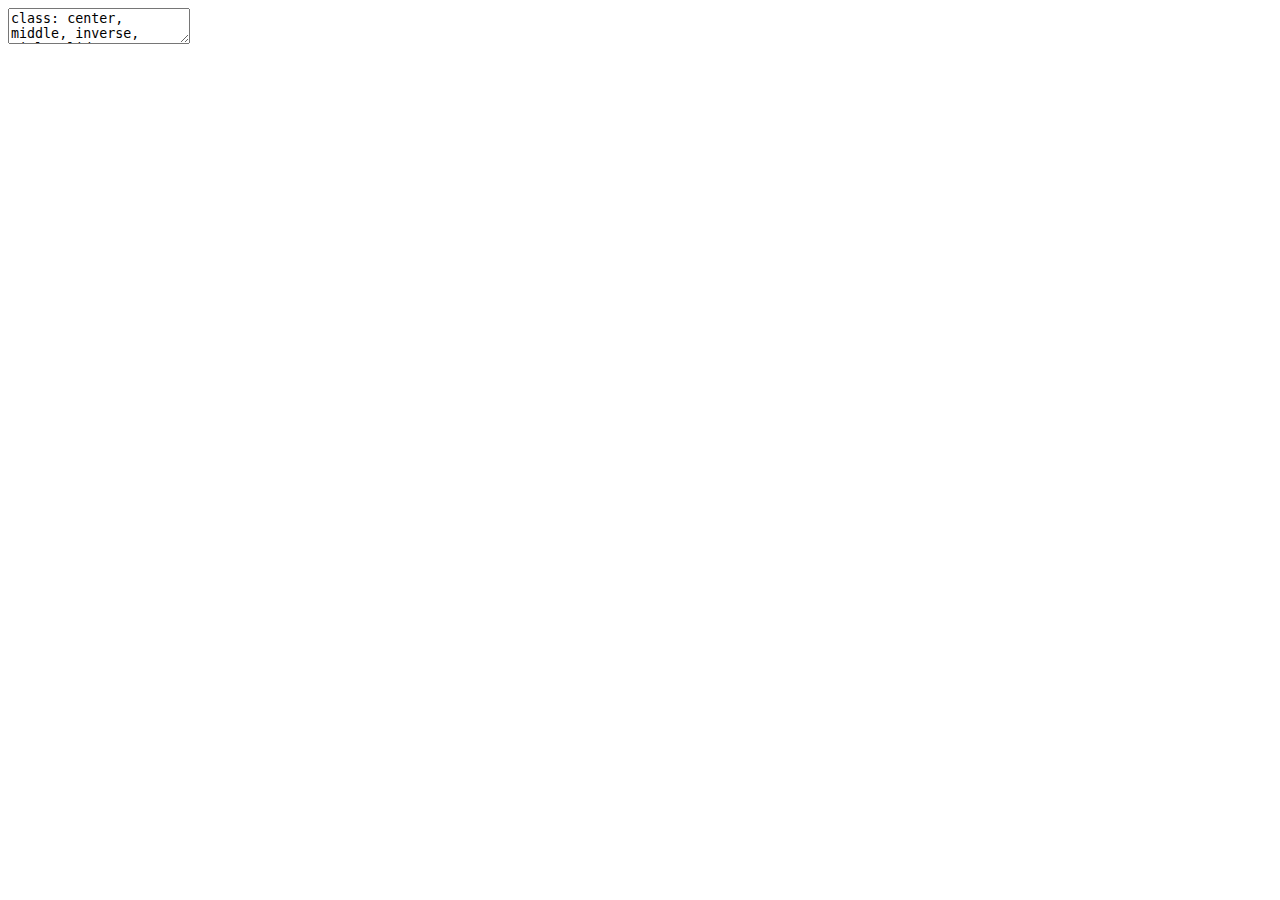
<file: bss-slides.html>
<!DOCTYPE html>
<html xmlns="http://www.w3.org/1999/xhtml" lang="" xml:lang="">
  <head>
    <title>Mass spectrometry and proteomics</title>
    <meta charset="utf-8" />
    <meta name="author" content="Laurent Gatto" />
    <link href="bss-slides_files/remark-css-0.0.1/default.css" rel="stylesheet" />
    <link href="bss-slides_files/remark-css-0.0.1/default-fonts.css" rel="stylesheet" />
    <link rel="stylesheet" href="my.css" type="text/css" />
  </head>
  <body>
    <textarea id="source">
class: center, middle, inverse, title-slide

# Mass spectrometry and proteomics
## Using R/Bioconductor
### <a href="#laurent-gatto">Laurent Gatto</a>
### <a href="https://uclouvain-cbio.github.io/BSS2019/">BSS2019</a> - UCLouvain - 5 July 2019

---

class: middle
name: cc-by

These slides are available under a **creative common
[CC-BY license](http://creativecommons.org/licenses/by/4.0/)**. You are
free to share (copy and redistribute the material in any medium or
format) and adapt (remix, transform, and build upon the material) for
any purpose, even commercially
&lt;img height="20px" alt="CC-BY" src="./img/cc1.jpg" /&gt;.


---
class: middle

## On the menu

**Overall goal** (with [Lieven
Clement](https://statomics.github.io/pages/about.html)): quanitative
proteomics data analysis done right using Bioconductor tools and (some
of) the best statistical methods.

1. Proteomics in Bioconductor
2. How does mass spectrometry-based proteomics work?
3. Quantitative proteomics
4. Introduction to *[MSnbase](https://bioconductor.org/packages/3.9/MSnbase)*


---
class: middle center

![](./Figures/overview0.png)

???

From a 2011 study that compared the expression profiles of 3 cell
lines using RNA-Seq, MS-based proteomics and immunofluorescence
(protein-specific antibodies).

They observed an overall Spearman correlation of 0.63.

**In what ways to these summaries differ?**

Using a common gene-centric identifier, but

- What do we have along the rows, what are our features? Transcripts
  on the left. Protein groups on the right.
- How are these intensities produced?

## Take-home message 1

These data tables are less similar than they appear.


---
class: middle, center

## 1. [Proteomics](http://bioconductor.org/packages/release/BiocViews.html#___Proteomics) and [mass spectrometry](http://bioconductor.org/packages/release/BiocViews.html#___MassSpectrometry) packages and [workflow](https://rawgit.com/lgatto/bioc-ms-prot/master/lab.html) in Bioconductor.

---
class: middle, center

## 2. How does mass spectrometry work? 

### (applies to proteomics and metabolomics)

---
class: middle

### Overview

![](./Figures/overview1.jpg)

---
### How does MS work?

1. Digestion of proteins into peptides - as will become clear later,
   the features we measure in shotgun (or bottom-up) *proteomics* are
   peptides, **not** proteins.

--

2. On-line liquid chromatography (LC-MS)

--

3. Mass spectrometry (MS) is a technology that **separates** charged
   molecules (ions, peptides) based on their mass to charge ratio
   (M/Z).

---
### Chromatography

MS is generally coupled to chromatography (liquid LC, but can also be
gas-based GC). The time an analytes takes to elute from the
chromatography column is the **retention time**.

![A chromatogram, illustrating the total amount of analytes over the retention time.](./Figures/chromatogram.png)

???

- This is an acquisition. There can be one per sample (with muliple
  fractions), of samples can be combined/multiplexed and acquired
  together.

---
class: middle

An mass spectrometer is composed of three components:

1. The *source*, that ionises the molecules: examples are Matrix-assisted
   laser desorption/ionisation (MALDI) or electrospray ionisation
   (ESI).
2. The *analyser*, that separates the ions: Time of flight (TOF) or Orbitrap.
3. The *detector* that quantifies the ions.

Ions typically go through that cylce at least twice (MS2, tandem MS,
or MSMS). Before the second cycle, individual *precursor* ions a
selected and broken into *fragment* ions.

---
class: middle center

![Schematics of a mass spectrometer and two rounds of MS.](./Figures/SchematicMS2.png)

???

Before MS:
- Restriction with enzyme, typically trypsine.
- Off-line fractionation.

An mass spectrometer is composed of three components:

1. The *source*, that ionises the molecules: examples are Matrix-assisted
   laser desorption/ionisation (MALDI) or electrospray ionisation
   (ESI).
2. The *analyser*, that separates the ions: Time of flight (TOF) or Orbitrap.
3. The *detector* that quantifies the ions.

Ions typically go through that cylce at least twice (MS2, tandem MS or
MSMS). Before the second cycle, individual *precursor* ions a
selected, broken into fragment ions.

---
class: middle center

![Separation and detection of ions in a mass spectrometer.](./Figures/mstut.gif)

---
class: middle center

![Parent ions in the MS1 spectrum (left) and two sected fragment ions MS2 spectra (right).](./Figures/MS1-MS2-spectra.png)

???

Highlight
- Semi-stochastic nature of MS
- Data dependent acquisition (DDA)

---
class: middle center

.left-col-50[
![MS1 spectra over retention time.](./Figures/F02-3D-MS1-scans-400-1200-lattice.png)
]

.right-col-50[
![MS2 spectra interleaved between two MS1 spectra.](./Figures/F02-3D-MS1-MS2-scans-100-1200-lattice.png)
]

???

- Please keep this MS space and the semi-stochastic nature of MS
  acquisition in mind , as I will come back to it later.


---
###  Identification: fragment ions

![Peptide fragment ions.](./Figures/frag.png)


---
###  Identification: Peptide-spectrum matching (PSM)

Matching **expected** and *observed* spectra:

```
&gt; MSnbase::calculateFragments("SIGFEGDSIGR")
           mz  ion type pos z        seq
1    88.03931   b1    b   1 1          S
2   201.12337   b2    b   2 1         SI
3   258.14483   b3    b   3 1        SIG
4   405.21324   b4    b   4 1       SIGF
5   534.25583   b5    b   5 1      SIGFE
6   591.27729   b6    b   6 1     SIGFEG
7   706.30423   b7    b   7 1    SIGFEGD
8   793.33626   b8    b   8 1   SIGFEGDS
9   906.42032   b9    b   9 1  SIGFEGDSI
10  963.44178  b10    b  10 1 SIGFEGDSIG
11  175.11895   y1    y   1 1          R
12  232.14041   y2    y   2 1         GR
13  345.22447   y3    y   3 1        IGR
14  432.25650   y4    y   4 1       SIGR
15  547.28344   y5    y   5 1      DSIGR
16  604.30490   y6    y   6 1     GDSIGR
 [ reached getOption("max.print") -- omitted 16 rows ]
```

---
class: middle

###  Identification: Peptide-spectrum matching (PSM)

Matching *expected* and **observed** spectra:

![Peptide fragment matching](./Figures/annotated-spectrum.png)


???

Performed by **search engines** such as Mascot, MSGF+, Andromeda, ...

---
### Identification: database

![Uniprot human proteome](./Figures/uniprot1.png)

???

## [Human proteome](https://www.uniprot.org/help/human_proteome)

In 2008, a draft of the complete human proteome was released from
UniProtKB/Swiss-Prot: the approximately 20,000 putative human
protein-coding genes were represented by one UniProtKB/Swiss-Prot
entry, tagged with the keyword 'Complete proteome' and later linked to
proteome identifier UP000005640. This UniProtKB/Swiss-Prot H. sapiens
proteome (manually reviewed) can be considered as complete in the
sense that it contains one representative (**canonical**) sequence for
each currently known human gene. Close to 40% of these 20,000 entries
contain manually annotated alternative isoforms representing over
22,000 additional sequences


## [What is the canonical sequence?](https://www.uniprot.org/help/canonical_and_isoforms)

To reduce redundancy, the UniProtKB/Swiss-Prot policy is to describe
all the protein products encoded by one gene in a given species in a
single entry. We choose for each entry a canonical sequence based on
at least one of the following criteria:

1. It is the most prevalent.
2. It is the most similar to orthologous sequences found in other species.
3. By virtue of its length or amino acid composition, it allows the
   clearest description of domains, isoforms, polymorphisms,
   post-translational modifications, etc.
4. In the absence of any information, we choose the longest sequence.


## Are all isoforms described in one UniProtKB/Swiss-Prot entry?

Whenever possible, all the protein products encoded by one gene in a
given species are described in a single UniProtKB/Swiss-Prot entry,
including isoforms generated by alternative splicing, alternative
promoter usage, and alternative translation initiation (*). However,
some alternative splicing isoforms derived from the same gene share
only a few exons, if any at all, the same for some 'trans-splicing'
events. In these cases, the divergence is obviously too important to
merge all protein sequences into a single entry and the isoforms have
to be described in separate 'external' entries.

## UniProt [downloads](https://www.uniprot.org/downloads)

---
class: middle

### Identification

![Decoy databases and peptide scoring](./Figures/pr-2007-00739d_0004.gif)

From Käll *et al.* [Posterior Error Probabilities and False Discovery
Rates: Two Sides of the Same Coin](https://pubs.acs.org/doi/abs/10.1021/pr700739d).

???


- (global) FDR = B/(A+B)
- (local) fdr = PEP = b/(a+b)


---
###  Identification: Protein inference

- Keep only reliable peptides
- From these peptides, infer proteins
- If proteins can't be resolved due to shared peptides, merge them
  into **protein groups** of indistinguishable or non-differentiable
  proteins.


---
class: middle

![Peptide evidence classes](./Figures/nbt0710-647-F2.gif)

From [Qeli and Ahrens
(2010)](http://www.ncbi.nlm.nih.gov/pubmed/20622826).


---
class: middle, center

## 3. Quantitative proteomics 


---
class: middle

|    |Label-free |Labelled   |
|:---|:----------|:----------|
|MS1 |XIC        |SILAC, 15N |
|MS2 |Counting   |iTRAQ, TMT |

.left-col-50[
![MS1 spectra over retention time.](./Figures/F02-3D-MS1-scans-400-1200-lattice.png)
]

.right-col-50[
![MS2 spectra interleaved between two MS1 spectra.](./Figures/F02-3D-MS1-MS2-scans-100-1200-lattice.png)
]

---
class: middle center

### Label-free MS2: Spectral counting

![](./Figures/pbase.png)

From the [Pbase](https://bioconductor.org/packages/release/bioc/html/Pbase.html) package.


???

Comments of **spectral counting**:
- easy, but *semi-quantitative*
- **Note depth/coverage and compare to RNA-seq.**

---
class: middle center

### Labelled MS2: Isobaric tagging

![](./Figures/itraq.png)

???

Comments of **isobaric tagging**:
- multiplexing, albeit limited
- limited problem with missing values
- easy to process (fewer parameters to set)

---
class: middle center

### Label-free MS1: extracted ion chromatograms

.left-col-50[
![MS1 spectra over retention time.](./Figures/F02-3D-MS1-scans-400-1200-lattice.png)
]

.right-col-50[
![](./Figures/chrom_peaks.png)
]



Credit: [Johannes Rainer](https://github.com/jotsetung/)

???

Comments on **label-free**:

- Data processing
- Independent runs, NAs

---
class: middle center

### Labelled MS1: SILAC

![](./Figures/Silac.gif)

Credit: Wikimedia Commons.

???

Comments of **isotope labelling**:
- like red/green microarrays
- can be extended to 3, but risk of overlap of light, medium and heavy
  peaks

---
class: middle, center

## 4. The *[MSnbase](https://bioconductor.org/packages/3.9/MSnbase)* package 
&lt;img src="https://raw.githubusercontent.com/Bioconductor/BiocStickers/master/MSnbase/MSnbase.png" alt="MSnbase" style="width: 150px; padding: 10px"/&gt;

---
class: middle 

### Practical/demo

- Files in mass spectrometry and proteomics
- handling raw MS data using MSnExp objects
- loading identification data
- from raw to quantitative data as MSnSet objects
- load spreadsheet to MSnSet
- Quantitative proteomics data processing
  - filtering (independent filtering)
  - missing values
  - log transformation
  - normalisation
  - summarisation

See the [lab](https://htmlpreview.github.io/?https://github.com/lgatto/bioc-ms-prot/blob/master/bss-lab.html) vignette.

---
class: middle
name: laurent-gatto

.left-col-50[
&lt;img src="./img/lgatto3b.png" width = "180px"/&gt;
### Laurent Gatto
&lt;i class="fas fa-flask"&gt;&lt;/i&gt;&amp;nbsp;[Computational Biology Group](https://lgatto.github.io/cbio-lab/)&lt;br /&gt;
&lt;i class="fas fa-map-marker-alt"&gt;&lt;/i&gt;&amp;nbsp;de Duve Institute, UCLouvain&lt;br /&gt;
&lt;i class="fas fa-envelope"&gt;&lt;/i&gt;&amp;nbsp;laurent.gatto@uclouvain.be&lt;br /&gt;
&lt;i class="fas fa-home"&gt;&lt;/i&gt;&amp;nbsp;https://lgatto.github.io&lt;br /&gt;
&lt;i class="fab fa-twitter"&gt;&lt;/i&gt;&amp;nbsp;[@lgatto](https://twitter.com/lgatt0/)&lt;br /&gt;
&lt;i class="fab fa-github"&gt;&lt;/i&gt;&amp;nbsp;[lgatto](https://github.com/lgatto/)&lt;br /&gt;
&lt;img width="20px" align="top" alt="orcid" src="./img/orcid_64x64.png" /&gt;&amp;nbsp;[0000-0002-1520-2268](https://orcid.org/0000-0002-1520-2268)&lt;br /&gt;
&lt;img width="20px" align="top" alt="Impact story" src="./img/keybase.png"/&gt;&amp;nbsp;[lgatto](https://keybase.io/lgatto)&lt;br /&gt;
&lt;img width="20px" align="top" alt="Google scholar" src="./img/gscholar.png"/&gt;&amp;nbsp;[Google scholar](https://scholar.google.co.uk/citations?user=k5DrB74AAAAJ&amp;hl=en)&lt;br /&gt;
&lt;img width="20px" align="top" alt="Impact story" src="./img/impactstory-logo.png"/&gt;&amp;nbsp;[Impact story](https://profiles.impactstory.org/u/0000-0002-1520-2268)&lt;br /&gt;
&lt;i class="fas fa-pencil-alt"&gt;&lt;/i&gt;&amp;nbsp;[dissem.in](https://dissem.in/r/6231/laurent-gatto)&lt;br /&gt;
&lt;!-- &lt;i class="fab fa-linkedin"&gt;&lt;/i&gt;&amp;nbsp;https://www.linkedin.com/in/lgatto/&lt;br /&gt; --&gt;
]

.rigth-col-50[

## Thank you for your attention

]
    </textarea>
<style data-target="print-only">@media screen {.remark-slide-container{display:block;}.remark-slide-scaler{box-shadow:none;}}</style>
<script src="https://remarkjs.com/downloads/remark-latest.min.js"></script>
<script>var slideshow = remark.create({
"countIncrementalSlides": false
});
if (window.HTMLWidgets) slideshow.on('afterShowSlide', function (slide) {
  window.dispatchEvent(new Event('resize'));
});
(function(d) {
  var s = d.createElement("style"), r = d.querySelector(".remark-slide-scaler");
  if (!r) return;
  s.type = "text/css"; s.innerHTML = "@page {size: " + r.style.width + " " + r.style.height +"; }";
  d.head.appendChild(s);
})(document);

(function(d) {
  var el = d.getElementsByClassName("remark-slides-area");
  if (!el) return;
  var slide, slides = slideshow.getSlides(), els = el[0].children;
  for (var i = 1; i < slides.length; i++) {
    slide = slides[i];
    if (slide.properties.continued === "true" || slide.properties.count === "false") {
      els[i - 1].className += ' has-continuation';
    }
  }
  var s = d.createElement("style");
  s.type = "text/css"; s.innerHTML = "@media print { .has-continuation { display: none; } }";
  d.head.appendChild(s);
})(document);
// delete the temporary CSS (for displaying all slides initially) when the user
// starts to view slides
(function() {
  var deleted = false;
  slideshow.on('beforeShowSlide', function(slide) {
    if (deleted) return;
    var sheets = document.styleSheets, node;
    for (var i = 0; i < sheets.length; i++) {
      node = sheets[i].ownerNode;
      if (node.dataset["target"] !== "print-only") continue;
      node.parentNode.removeChild(node);
    }
    deleted = true;
  });
})();</script>

<script>
(function() {
  var links = document.getElementsByTagName('a');
  for (var i = 0; i < links.length; i++) {
    if (/^(https?:)?\/\//.test(links[i].getAttribute('href'))) {
      links[i].target = '_blank';
    }
  }
})();
</script>

<script>
slideshow._releaseMath = function(el) {
  var i, text, code, codes = el.getElementsByTagName('code');
  for (i = 0; i < codes.length;) {
    code = codes[i];
    if (code.parentNode.tagName !== 'PRE' && code.childElementCount === 0) {
      text = code.textContent;
      if (/^\\\((.|\s)+\\\)$/.test(text) || /^\\\[(.|\s)+\\\]$/.test(text) ||
          /^\$\$(.|\s)+\$\$$/.test(text) ||
          /^\\begin\{([^}]+)\}(.|\s)+\\end\{[^}]+\}$/.test(text)) {
        code.outerHTML = code.innerHTML;  // remove <code></code>
        continue;
      }
    }
    i++;
  }
};
slideshow._releaseMath(document);
</script>
<!-- dynamically load mathjax for compatibility with self-contained -->
<script>
(function () {
  var script = document.createElement('script');
  script.type = 'text/javascript';
  script.src  = 'https://mathjax.rstudio.com/latest/MathJax.js?config=TeX-MML-AM_CHTML';
  if (location.protocol !== 'file:' && /^https?:/.test(script.src))
    script.src  = script.src.replace(/^https?:/, '');
  document.getElementsByTagName('head')[0].appendChild(script);
})();
</script>
  </body>
</html>
</file>
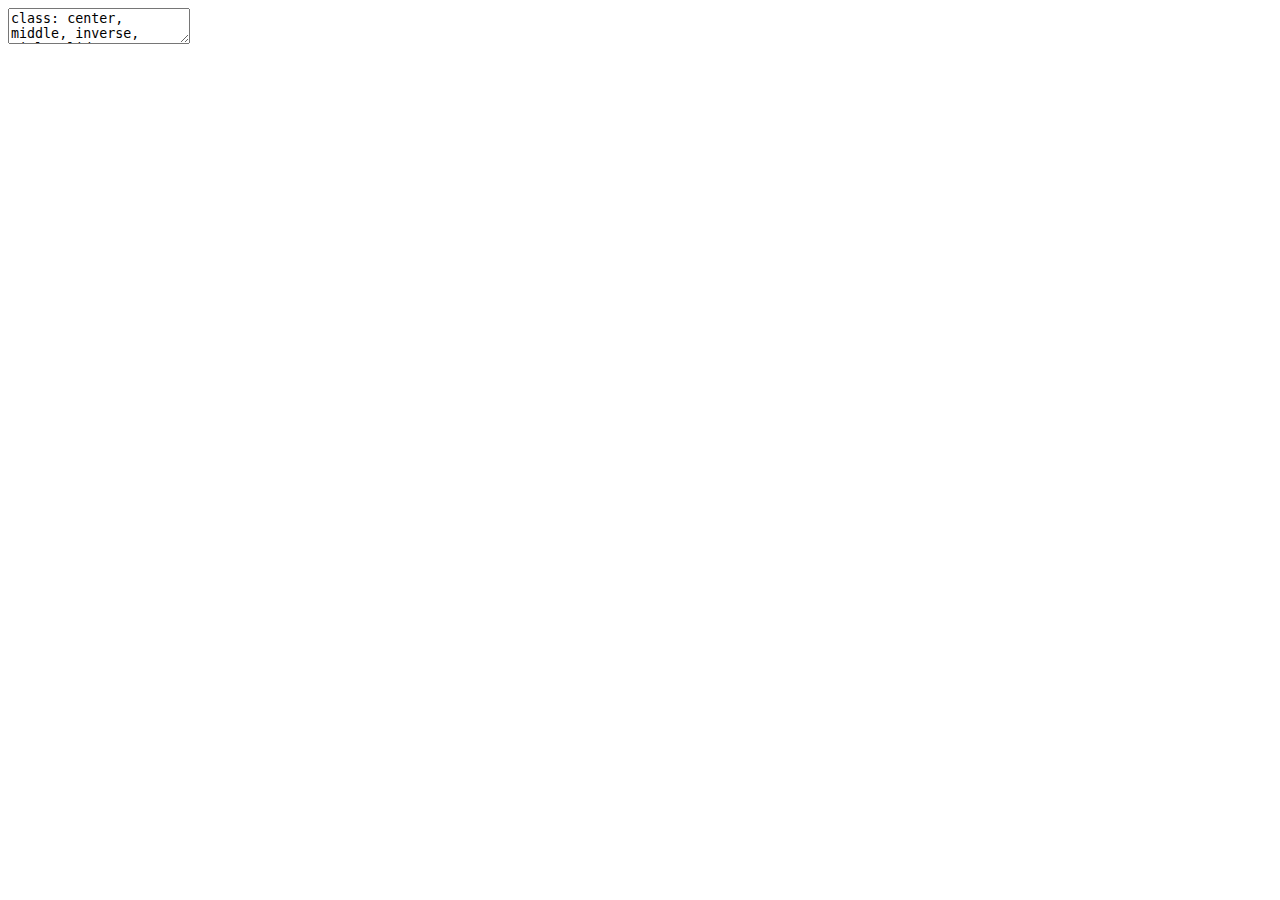
<file: csama2019-slides.html>
<!DOCTYPE html>
<html xmlns="http://www.w3.org/1999/xhtml" lang="" xml:lang="">
  <head>
    <title>Mass spectrometry and proteomics</title>
    <meta charset="utf-8" />
    <meta name="author" content="Laurent Gatto" />
    <link href="csama2019-slides_files/remark-css-0.0.1/default.css" rel="stylesheet" />
    <link href="csama2019-slides_files/remark-css-0.0.1/default-fonts.css" rel="stylesheet" />
    <link rel="stylesheet" href="my.css" type="text/css" />
  </head>
  <body>
    <textarea id="source">
class: center, middle, inverse, title-slide

# Mass spectrometry and proteomics
## Using R/Bioconductor
### <a href="#laurent-gatto">Laurent Gatto</a>
### <a href="https://www.huber.embl.de/csama2019/">CSAMA</a> - Bressanone - 25 July 2019

---

class: middle
name: cc-by

Slides available at: http://bit.ly/20190725csama

These slides are available under a **creative common
[CC-BY license](http://creativecommons.org/licenses/by/4.0/)**. You are
free to share (copy and redistribute the material in any medium or
format) and adapt (remix, transform, and build upon the material) for
any purpose, even commercially
&lt;img height="20px" alt="CC-BY" src="./img/cc1.jpg" /&gt;.


---
class: middle

## On the menu

Morning lecture:

1. Proteomics in R/Bioconductor
2. How does mass spectrometry-based proteomics work?
3. Quantitative proteomics
4. Quantitative proteomics data processing and analysis

Afternoon lab:

- Manipulating MS data (raw and identification data)
- Manipulating quantitative proteomics data
- Data processing and DE

---
class: middle center

![](./Figures/overview0.png)

???

From a 2011 study that compared the expression profiles of 3 cell
lines using RNA-Seq, MS-based proteomics and immunofluorescence
(protein-specific antibodies).

They observed an overall Spearman correlation of 0.63.

**In what ways to these summaries differ?**

Using a common gene-centric identifier, but

- What do we have along the rows, what are our features? Transcripts
  on the left. Protein groups on the right.
- How are these intensities produced?

## Take-home message 1

These data tables are less similar than they appear.


---
class: middle, center

## 1. [Proteomics](http://bioconductor.org/packages/release/BiocViews.html#___Proteomics) and [mass spectrometry](http://bioconductor.org/packages/release/BiocViews.html#___MassSpectrometry) packages, [questions](https://support.bioconductor.org/local/search/page/?q=proteomics) and [workflow](https://rawgit.com/lgatto/bioc-ms-prot/master/lab.html) in Bioconductor.


---
class: middle, center

## 2. How does mass spectrometry work?

### (applies to proteomics and metabolomics)


---
class: middle

### Overview

![](./Figures/overview1.jpg)

---
### How does MS work?

1. Digestion of proteins into peptides - as will become clear later,
   the features we measure in shotgun (or bottom-up) *proteomics* are
   peptides, **not** proteins.

--

2. On-line liquid chromatography (LC-MS)

--

3. Mass spectrometry (MS) is a technology that **separates** charged
   molecules (ions, peptides) based on their mass to charge ratio
   (M/Z).

---
### Chromatography

MS is generally coupled to chromatography (liquid LC, but can also be
gas-based GC). The time an analytes takes to elute from the
chromatography column is the **retention time**.

![A chromatogram, illustrating the total amount of analytes over the retention time.](./Figures/chromatogram.png)

???

- This is an acquisition. There can be one per sample (with muliple
  fractions), of samples can be combined/multiplexed and acquired
  together.

---
class: middle

An mass spectrometer is composed of three components:

1. The *source*, that ionises the molecules: examples are Matrix-assisted
   laser desorption/ionisation (MALDI) or electrospray ionisation
   (ESI).
2. The *analyser*, that separates the ions: Time of flight (TOF) or Orbitrap.
3. The *detector* that quantifies the ions.

Ions typically go through that cylce at least twice (MS2, tandem MS,
or MSMS). Before the second cycle, individual *precursor* ions a
selected and broken into *fragment* ions.

---
class: middle center

![Schematics of a mass spectrometer and two rounds of MS.](./Figures/SchematicMS2.png)

???

Before MS:
- Restriction with enzyme, typically trypsine.
- Off-line fractionation.

An mass spectrometer is composed of three components:

1. The *source*, that ionises the molecules: examples are Matrix-assisted
   laser desorption/ionisation (MALDI) or electrospray ionisation
   (ESI).
2. The *analyser*, that separates the ions: Time of flight (TOF) or Orbitrap.
3. The *detector* that quantifies the ions.

Ions typically go through that cylce at least twice (MS2, tandem MS or
MSMS). Before the second cycle, individual *precursor* ions a
selected, broken into fragment ions.

---
class: middle center

![Separation and detection of ions in a mass spectrometer.](./Figures/mstut.gif)

---
class: middle center

![Parent ions in the MS1 spectrum (left) and two sected fragment ions MS2 spectra (right).](./Figures/MS1-MS2-spectra.png)

???

Highlight
- Semi-stochastic nature of MS
- Data dependent acquisition (DDA)

---
class: middle center

.left-col-50[
![MS1 spectra over retention time.](./Figures/F02-3D-MS1-scans-400-1200-lattice.png)
]

.right-col-50[
![MS2 spectra interleaved between two MS1 spectra.](./Figures/F02-3D-MS1-MS2-scans-100-1200-lattice.png)
]

???

- Please keep this MS space and the semi-stochastic nature of MS
  acquisition in mind , as I will come back to it later.


---
###  Identification: fragment ions

![Peptide fragment ions.](./Figures/frag.png)


---
###  Identification: Peptide-spectrum matching (PSM)

Matching **expected** and *observed* spectra:

```
&gt; MSnbase::calculateFragments("SIGFEGDSIGR")
           mz  ion type pos z        seq
1    88.03931   b1    b   1 1          S
2   201.12337   b2    b   2 1         SI
3   258.14483   b3    b   3 1        SIG
4   405.21324   b4    b   4 1       SIGF
5   534.25583   b5    b   5 1      SIGFE
6   591.27729   b6    b   6 1     SIGFEG
7   706.30423   b7    b   7 1    SIGFEGD
8   793.33626   b8    b   8 1   SIGFEGDS
9   906.42032   b9    b   9 1  SIGFEGDSI
10  963.44178  b10    b  10 1 SIGFEGDSIG
11  175.11895   y1    y   1 1          R
12  232.14041   y2    y   2 1         GR
13  345.22447   y3    y   3 1        IGR
14  432.25650   y4    y   4 1       SIGR
15  547.28344   y5    y   5 1      DSIGR
16  604.30490   y6    y   6 1     GDSIGR
 [ reached getOption("max.print") -- omitted 16 rows ]
```

---
class: middle

###  Identification: Peptide-spectrum matching (PSM)

Matching *expected* and **observed** spectra:

![Peptide fragment matching](./Figures/annotated-spectrum.png)


???

Performed by **search engines** such as Mascot, MSGF+, Andromeda, ...

---
### Identification: database

![Uniprot human proteome](./Figures/uniprot1.png)

???

## [Human proteome](https://www.uniprot.org/help/human_proteome)

In 2008, a draft of the complete human proteome was released from
UniProtKB/Swiss-Prot: the approximately 20,000 putative human
protein-coding genes were represented by one UniProtKB/Swiss-Prot
entry, tagged with the keyword 'Complete proteome' and later linked to
proteome identifier UP000005640. This UniProtKB/Swiss-Prot H. sapiens
proteome (manually reviewed) can be considered as complete in the
sense that it contains one representative (**canonical**) sequence for
each currently known human gene. Close to 40% of these 20,000 entries
contain manually annotated alternative isoforms representing over
22,000 additional sequences


## [What is the canonical sequence?](https://www.uniprot.org/help/canonical_and_isoforms)

To reduce redundancy, the UniProtKB/Swiss-Prot policy is to describe
all the protein products encoded by one gene in a given species in a
single entry. We choose for each entry a canonical sequence based on
at least one of the following criteria:

1. It is the most prevalent.
2. It is the most similar to orthologous sequences found in other species.
3. By virtue of its length or amino acid composition, it allows the
   clearest description of domains, isoforms, polymorphisms,
   post-translational modifications, etc.
4. In the absence of any information, we choose the longest sequence.


## Are all isoforms described in one UniProtKB/Swiss-Prot entry?

Whenever possible, all the protein products encoded by one gene in a
given species are described in a single UniProtKB/Swiss-Prot entry,
including isoforms generated by alternative splicing, alternative
promoter usage, and alternative translation initiation (*). However,
some alternative splicing isoforms derived from the same gene share
only a few exons, if any at all, the same for some 'trans-splicing'
events. In these cases, the divergence is obviously too important to
merge all protein sequences into a single entry and the isoforms have
to be described in separate 'external' entries.

## UniProt [downloads](https://www.uniprot.org/downloads)

---
class: middle

### Identification

![Decoy databases and peptide scoring](./Figures/pr-2007-00739d_0004.gif)

From Käll *et al.* [Posterior Error Probabilities and False Discovery
Rates: Two Sides of the Same Coin](https://pubs.acs.org/doi/abs/10.1021/pr700739d).

???


- (global) FDR = B/(A+B)
- (local) fdr = PEP = b/(a+b)


---
###  Identification: Protein inference

- Keep only reliable peptides
- From these peptides, infer proteins
- If proteins can't be resolved due to shared peptides, merge them
  into **protein groups** of indistinguishable or non-differentiable
  proteins.


---
class: middle

![Peptide evidence classes](./Figures/nbt0710-647-F2.gif)

From [Qeli and Ahrens
(2010)](http://www.ncbi.nlm.nih.gov/pubmed/20622826).


---
class: middle, center

## 3. Quantitative proteomics 


---
class: middle

|    |Label-free |Labelled   |
|:---|:----------|:----------|
|MS1 |XIC        |SILAC, 15N |
|MS2 |Counting   |iTRAQ, TMT |

.left-col-50[
![MS1 spectra over retention time.](./Figures/F02-3D-MS1-scans-400-1200-lattice.png)
]

.right-col-50[
![MS2 spectra interleaved between two MS1 spectra.](./Figures/F02-3D-MS1-MS2-scans-100-1200-lattice.png)
]

---
class: middle center

### Label-free MS2: Spectral counting

![](./Figures/pbase.png)


???

Comments of **spectral counting**:
- easy, but *semi-quantitative*
- **Note depth/coverage and compare to RNA-seq.**

---
class: middle center

### Labelled MS2: Isobaric tagging

.left-col-30[
![](./Figures/itraqchem.png)
]


.right-col-70[
![](./Figures/itraq.png)
]

???

Comments of **isobaric tagging**:
- multiplexing, albeit limited
- limited problem with missing values
- easy to process (fewer parameters to set)

---
class: middle center

### Label-free MS1: extracted ion chromatograms

.left-col-50[
![MS1 spectra over retention time.](./Figures/F02-3D-MS1-scans-400-1200-lattice.png)
]

.right-col-50[
![](./Figures/chrom_peaks.png)
]


Credit: [Johannes Rainer](https://github.com/jorainer)

???

Comments on **label-free**:

- Data processing
- Independent runs, NAs

---
class: middle center

### Labelled MS1: SILAC

![](./Figures/Silac.gif)

Credit: Wikimedia Commons.

???

Comments of **isotope labelling**:
- like red/green microarrays
- can be extended to 3, but risk of overlap of light, medium and heavy
  peaks

---
class: middle, center

## 4. Quantitative proteomics data processing and analysis

You will be use the*[MSnbase](https://bioconductor.org/packages/3.9/MSnbase)* and *[MSqRob](https://github.com/statOmics/MSqRob)* packages during the lab.

&lt;img src="https://raw.githubusercontent.com/Bioconductor/BiocStickers/master/MSnbase/MSnbase.png" alt="MSnbase" style="width: 150px; padding: 10px"/&gt;

---
class: middle 


Quantitative proteomics data processing 

- data processing/cleaning
- **missing values**
- log transformation and normalisation
- **summarisation**
- **differential analysis**

---
class: middle 

&lt;img src="./Figures/msnset.png" width="587" /&gt;

The `MSnSet` structure: expression (accessed with `exprs`), feature
(`fData`) and sample (`pData`) metadata.


---
class: middle 

### Missing values

Can appear because

- the feature is missing (due to biology, i.e not at random) 
- the feature was missed during the acquisition process (i.e at
  random) 
- mixture thereof 

What can one do?

- filter out features (or at least those that have *too many* missing values).
- imputation
- when possible, use a statistical method that accounts for missing
  values (for example
  [proDA](https://www.biorxiv.org/content/10.1101/661496v1),
  [MSqRob](https://www.biorxiv.org/content/10.1101/668863v1), ...)

---
class: middle 

### Missing values

Can appear because

- the feature is missing (due to biology, i.e not at random) - for example `impute(, method = "min")`
- the feature was missed during the acquisition process (i.e at
  random) - for example `impute(, method = "MLE")`
- mixture thereof - for example `impute(, method = "mixed")` (used in *[DEP](https://bioconductor.org/packages/3.9/DEP)*)
  
What can one do?

- filter out features (or at least those that have *too many* missing values).
- imputation (`MSnbase::impute` - see above and next slide)
- Feature rescuing (identification transfer, matching between runs)
- when possible, use a statistical method that accounts for missing
  values (for example
  [proDA](https://www.biorxiv.org/content/10.1101/661496v1),
  [MSqRob](https://www.biorxiv.org/content/10.1101/668863v1), ...)


---
class: middle 

### Imputation

![](./Figures/imp-sim.png)

Root-mean-square error (RMSE) observations standard deviation ratio
(RSR), KNN and MinDet imputation. Lower (blue) is better. See Lazar
*et al.* [Accounting for the Multiple Natures of Missing Values in
Label-Free Quantitative Proteomics Data Sets to Compare Imputation
Strategies](http://dx.doi.org/10.1021/acs.jproteome.5b00981).

---
class: middle 

### Feature rescuing


.left-col-50[
![Retention time alignment](./Figures/pr-2012-00776t_0004.jpeg)
]

.right-col-50[
![Matching between runs](./Figures/idtrans.png)
]


.left-col-100[
From Bond *et al.* [Improving Qualitative and Quantitative Performance
for MSE-based Label-free
Proteomics](https://pubs.acs.org/doi/10.1021/pr300776t).
]

---
class: middle 

### Missing values

Can appear because

- the feature is missing (due to biology, i.e not at random) - for example `impute(, method = "min")`
- the feature was missed during the acquisition process (i.e at
  random) - for example `impute(, method = "MLE")`
- mixture thereof - for example `impute(, method = "mixed")` (used in *[DEP](https://bioconductor.org/packages/3.9/DEP)*)
  
What can one do?

- filter out features (or at least those that have *too many* missing values).
- imputation (`MSnbase::impute` - see above and next slide)
- Feature rescuing (identification transfer, matching between runs)
- when possible, use a statistical method that accounts for missing
  values (for example
  [proDA](https://www.biorxiv.org/content/10.1101/661496v1),
  [MSqRob](https://www.biorxiv.org/content/10.1101/668863v1), ...)


---
class: middle 

### Summarisation


&lt;img src="./Figures/features.png" width="5045" /&gt;
Examples of aggregations (from the [Features](https://rformassspectrometry.github.io/Features/articles/Features.html#subsetting) package).


---
class: middle 


![](./Figures/summarisation.jpg)&lt;!-- --&gt;

Summarisation examples: (1) peptide-level data, (2) mean intensity of
the *top three* peptides (Proteus), (3) using pair-wise abundance
ratios of shared peptides between samples (MaxQuant) and (4) robust
summarisation (MSqRob). From [Sticker et
al. (2019)](https://www.biorxiv.org/content/10.1101/668863v1.full).

---
class: middle 

### Differential analysis

1. Aggregate normalised peptide intensities of a protein using robust
   regression with M-estimation using Huber weights: 
   
   `\(y_{sp} = \color{blue}{\beta^{sample}_s} + \color{red}{\beta^{pep}_p + \epsilon_{sp}}\)`

2. Protein-level inference: 

   `\(y_{st} = \beta_0 + \color{blue}{\beta^{treatment}_t} + \epsilon_{ts}\)`

Sticker *et al.* 2019, *Robust summarization and inference in
proteome-wide label-free quantification*,
[https://doi.org/10.1101/668863](https://doi.org/10.1101/668863).


???

1. We aggregate all normalised peptide intensities of a protein using
robust regression with M-estimation using Huber weights. We consider
the protein-wise linear model in eq (1) with
`\(y_{sp}\)` the normalised log2-transformed intensity of peptide `\(p\)` in sample `\(s\)`
and `\(\beta^{pep}_p\)` the effect of peptide `\(p\)`. By encoding the peptide effect as 
a sum contrast, `\(\beta^{sample}_s\)` be interpreted as the mean intensity in sample 
`\(s\)` for this protein. The error term `\(\epsilon_{sp}\)` is assumed to be normally
distributed with mean 0 and variance `\(\sigma^{2}_{pep}\)`.
 
2. We perform the inference on protein intensities
with the reduced model in eq (2) with `\(y_{ts}\)` the summarised
log2-transformed protein intensity in sample `\(s\)` of treatment `\(t\)`, 
`\(\beta_0\)` the intercept, and `\(\beta^{treatment}_t\)`, the effect condition `\(t\)`. 
Again, the error term `\(\epsilon_{ts}\)` is assumed to be normally distributed 
with mean 0 and variance `\(\sigma_2\)`. We correct for multiple testing using 
the Benjamini-Hochberg FDR procedure.

---
class: middle 

### And also

- Data independent acquisition (DIA)
- Targets proteomics (SRM, MRM, PRM)
- Post-translational modifications (PTMs)
- Protein-protein interactions
- Sub-cellular localisation
- ...


---
class: middle
name: laurent-gatto

.left-col-50[
&lt;img src="./img/lgatto3b.png" width = "180px"/&gt;
### Laurent Gatto
&lt;i class="fas fa-flask"&gt;&lt;/i&gt;&amp;nbsp;[Computational Biology Group](https://lgatto.github.io/cbio-lab/)&lt;br /&gt;
&lt;i class="fas fa-map-marker-alt"&gt;&lt;/i&gt;&amp;nbsp;de Duve Institute, UCLouvain&lt;br /&gt;
&lt;i class="fas fa-envelope"&gt;&lt;/i&gt;&amp;nbsp;laurent.gatto@uclouvain.be&lt;br /&gt;
&lt;i class="fas fa-home"&gt;&lt;/i&gt;&amp;nbsp;https://lgatto.github.io&lt;br /&gt;
&lt;i class="fab fa-twitter"&gt;&lt;/i&gt;&amp;nbsp;[@lgatto](https://twitter.com/lgatt0/)&lt;br /&gt;
&lt;i class="fab fa-github"&gt;&lt;/i&gt;&amp;nbsp;[lgatto](https://github.com/lgatto/)&lt;br /&gt;
&lt;img width="20px" align="top" alt="orcid" src="./img/orcid_64x64.png" /&gt;&amp;nbsp;[0000-0002-1520-2268](https://orcid.org/0000-0002-1520-2268)&lt;br /&gt;
&lt;img width="20px" align="top" alt="Impact story" src="./img/keybase.png"/&gt;&amp;nbsp;[lgatto](https://keybase.io/lgatto)&lt;br /&gt;
&lt;img width="20px" align="top" alt="Google scholar" src="./img/gscholar.png"/&gt;&amp;nbsp;[Google scholar](https://scholar.google.co.uk/citations?user=k5DrB74AAAAJ&amp;hl=en)&lt;br /&gt;
&lt;img width="20px" align="top" alt="Impact story" src="./img/impactstory-logo.png"/&gt;&amp;nbsp;[Impact story](https://profiles.impactstory.org/u/0000-0002-1520-2268)&lt;br /&gt;
&lt;i class="fas fa-pencil-alt"&gt;&lt;/i&gt;&amp;nbsp;[dissem.in](https://dissem.in/r/6231/laurent-gatto)&lt;br /&gt;
&lt;!-- &lt;i class="fab fa-linkedin"&gt;&lt;/i&gt;&amp;nbsp;https://www.linkedin.com/in/lgatto/&lt;br /&gt; --&gt;
]

.rigth-col-50[

**Acknowledgements** [Sebastian Gibb](https://github.com/sgibb) and
[Johannes Rainer](https://github.com/jorainer) (`MSnbase` and *R for
Mass Spectrometry*)

Open PhD or post-doc position available at the de Duve Institute,
UCLouvain, in Brussels. (For international candidates only).

**Slides** available at

http://bit.ly/20190725csama


## Thank you for your attention

]

???

Explain lab organisation.
    </textarea>
<style data-target="print-only">@media screen {.remark-slide-container{display:block;}.remark-slide-scaler{box-shadow:none;}}</style>
<script src="https://remarkjs.com/downloads/remark-latest.min.js"></script>
<script>var slideshow = remark.create({
"countIncrementalSlides": false
});
if (window.HTMLWidgets) slideshow.on('afterShowSlide', function (slide) {
  window.dispatchEvent(new Event('resize'));
});
(function(d) {
  var s = d.createElement("style"), r = d.querySelector(".remark-slide-scaler");
  if (!r) return;
  s.type = "text/css"; s.innerHTML = "@page {size: " + r.style.width + " " + r.style.height +"; }";
  d.head.appendChild(s);
})(document);

(function(d) {
  var el = d.getElementsByClassName("remark-slides-area");
  if (!el) return;
  var slide, slides = slideshow.getSlides(), els = el[0].children;
  for (var i = 1; i < slides.length; i++) {
    slide = slides[i];
    if (slide.properties.continued === "true" || slide.properties.count === "false") {
      els[i - 1].className += ' has-continuation';
    }
  }
  var s = d.createElement("style");
  s.type = "text/css"; s.innerHTML = "@media print { .has-continuation { display: none; } }";
  d.head.appendChild(s);
})(document);
// delete the temporary CSS (for displaying all slides initially) when the user
// starts to view slides
(function() {
  var deleted = false;
  slideshow.on('beforeShowSlide', function(slide) {
    if (deleted) return;
    var sheets = document.styleSheets, node;
    for (var i = 0; i < sheets.length; i++) {
      node = sheets[i].ownerNode;
      if (node.dataset["target"] !== "print-only") continue;
      node.parentNode.removeChild(node);
    }
    deleted = true;
  });
})();</script>

<script>
(function() {
  var links = document.getElementsByTagName('a');
  for (var i = 0; i < links.length; i++) {
    if (/^(https?:)?\/\//.test(links[i].getAttribute('href'))) {
      links[i].target = '_blank';
    }
  }
})();
</script>

<script>
slideshow._releaseMath = function(el) {
  var i, text, code, codes = el.getElementsByTagName('code');
  for (i = 0; i < codes.length;) {
    code = codes[i];
    if (code.parentNode.tagName !== 'PRE' && code.childElementCount === 0) {
      text = code.textContent;
      if (/^\\\((.|\s)+\\\)$/.test(text) || /^\\\[(.|\s)+\\\]$/.test(text) ||
          /^\$\$(.|\s)+\$\$$/.test(text) ||
          /^\\begin\{([^}]+)\}(.|\s)+\\end\{[^}]+\}$/.test(text)) {
        code.outerHTML = code.innerHTML;  // remove <code></code>
        continue;
      }
    }
    i++;
  }
};
slideshow._releaseMath(document);
</script>
<!-- dynamically load mathjax for compatibility with self-contained -->
<script>
(function () {
  var script = document.createElement('script');
  script.type = 'text/javascript';
  script.src  = 'https://mathjax.rstudio.com/latest/MathJax.js?config=TeX-MML-AM_CHTML';
  if (location.protocol !== 'file:' && /^https?:/.test(script.src))
    script.src  = script.src.replace(/^https?:/, '');
  document.getElementsByTagName('head')[0].appendChild(script);
})();
</script>
  </body>
</html>
</file>
<file: bss-slides_files/remark-css-0.0.1/default.css>
a, a > code {
  color: rgb(249, 38, 114);
  text-decoration: none;
}
.footnote {
  position: absolute;
  bottom: 3em;
  padding-right: 4em;
  font-size: 90%;
}
.remark-code-line-highlighted     { background-color: #ffff88; }

.inverse {
  background-color: #272822;
  color: #d6d6d6;
  text-shadow: 0 0 20px #333;
}
.inverse h1, .inverse h2, .inverse h3 {
  color: #f3f3f3;
}
/* Two-column layout */
.left-column {
  color: #777;
  width: 20%;
  height: 92%;
  float: left;
}
.left-column h2:last-of-type, .left-column h3:last-child {
  color: #000;
}
.right-column {
  width: 75%;
  float: right;
  padding-top: 1em;
}
.pull-left {
  float: left;
  width: 47%;
}
.pull-right {
  float: right;
  width: 47%;
}
.pull-right ~ * {
  clear: both;
}
img, video, iframe {
  max-width: 100%;
}
blockquote {
  border-left: solid 5px lightgray;
  padding-left: 1em;
}
.remark-slide table {
  margin: auto;
  border-top: 1px solid #666;
  border-bottom: 1px solid #666;
}
.remark-slide table thead th { border-bottom: 1px solid #ddd; }
th, td { padding: 5px; }
.remark-slide thead, .remark-slide tfoot, .remark-slide tr:nth-child(even) { background: #eee }

@page { margin: 0; }
@media print {
  .remark-slide-scaler {
    width: 100% !important;
    height: 100% !important;
    transform: scale(1) !important;
    top: 0 !important;
    left: 0 !important;
  }
}
</file>
<file: bss-slides_files/remark-css-0.0.1/default-fonts.css>
@import url(https://fonts.googleapis.com/css?family=Yanone+Kaffeesatz);
@import url(https://fonts.googleapis.com/css?family=Droid+Serif:400,700,400italic);
@import url(https://fonts.googleapis.com/css?family=Source+Code+Pro:400,700);

body { font-family: 'Droid Serif', 'Palatino Linotype', 'Book Antiqua', Palatino, 'Microsoft YaHei', 'Songti SC', serif; }
h1, h2, h3 {
  font-family: 'Yanone Kaffeesatz';
  font-weight: normal;
}
.remark-code, .remark-inline-code { font-family: 'Source Code Pro', 'Lucida Console', Monaco, monospace; }
</file>
<file: csama2019-slides_files/remark-css-0.0.1/default.css>
a, a > code {
  color: rgb(249, 38, 114);
  text-decoration: none;
}
.footnote {
  position: absolute;
  bottom: 3em;
  padding-right: 4em;
  font-size: 90%;
}
.remark-code-line-highlighted     { background-color: #ffff88; }

.inverse {
  background-color: #272822;
  color: #d6d6d6;
  text-shadow: 0 0 20px #333;
}
.inverse h1, .inverse h2, .inverse h3 {
  color: #f3f3f3;
}
/* Two-column layout */
.left-column {
  color: #777;
  width: 20%;
  height: 92%;
  float: left;
}
.left-column h2:last-of-type, .left-column h3:last-child {
  color: #000;
}
.right-column {
  width: 75%;
  float: right;
  padding-top: 1em;
}
.pull-left {
  float: left;
  width: 47%;
}
.pull-right {
  float: right;
  width: 47%;
}
.pull-right ~ * {
  clear: both;
}
img, video, iframe {
  max-width: 100%;
}
blockquote {
  border-left: solid 5px lightgray;
  padding-left: 1em;
}
.remark-slide table {
  margin: auto;
  border-top: 1px solid #666;
  border-bottom: 1px solid #666;
}
.remark-slide table thead th { border-bottom: 1px solid #ddd; }
th, td { padding: 5px; }
.remark-slide thead, .remark-slide tfoot, .remark-slide tr:nth-child(even) { background: #eee }

@page { margin: 0; }
@media print {
  .remark-slide-scaler {
    width: 100% !important;
    height: 100% !important;
    transform: scale(1) !important;
    top: 0 !important;
    left: 0 !important;
  }
}
</file>
<file: csama2019-slides_files/remark-css-0.0.1/default-fonts.css>
@import url(https://fonts.googleapis.com/css?family=Yanone+Kaffeesatz);
@import url(https://fonts.googleapis.com/css?family=Droid+Serif:400,700,400italic);
@import url(https://fonts.googleapis.com/css?family=Source+Code+Pro:400,700);

body { font-family: 'Droid Serif', 'Palatino Linotype', 'Book Antiqua', Palatino, 'Microsoft YaHei', 'Songti SC', serif; }
h1, h2, h3 {
  font-family: 'Yanone Kaffeesatz';
  font-weight: normal;
}
.remark-code, .remark-inline-code { font-family: 'Source Code Pro', 'Lucida Console', Monaco, monospace; }
</file>
<file: my.css>
@import url(https://use.fontawesome.com/releases/v5.0.2/css/all.css);

a, a > code {
  color: rgb(70, 130, 180);
  text-decoration: none;
}

/* Two-column layout */
.left-col-50 {
  width: 50%;
  float: left;
}

.right-col-50 {
  width: 50%;
  float: right;
}

.left-col-25 {
  width:25%;
  float: left;
}

.right-col-25 {
  width: 25%;
  float: right;
}

.left-col-75 {
  width:75%;
  float: left;
}

.right-col-75 {
  width: 75%;
  float: right;
}

.left-col-30 {
  width: 30%;
  float: left;
}

.right-col-30 {
  width: 30%;
  float: right;
}

.left-col-70 {
  width: 70%;
  float: left;
}

.right-col-70 {
  width: 70%;
  float: right;
}

.left-col-40 {
  width: 40%;
  float: left;
}

.right-col-40 {
  width: 40%;
  float: right;
}

.left-col-60 {
  width: 60%;
  float: left;
}

.right-col-60 {
  width: 60%;
  float: right;
}

.left-col-100 {
  width: 100%;
  float: left;
}
</file>
